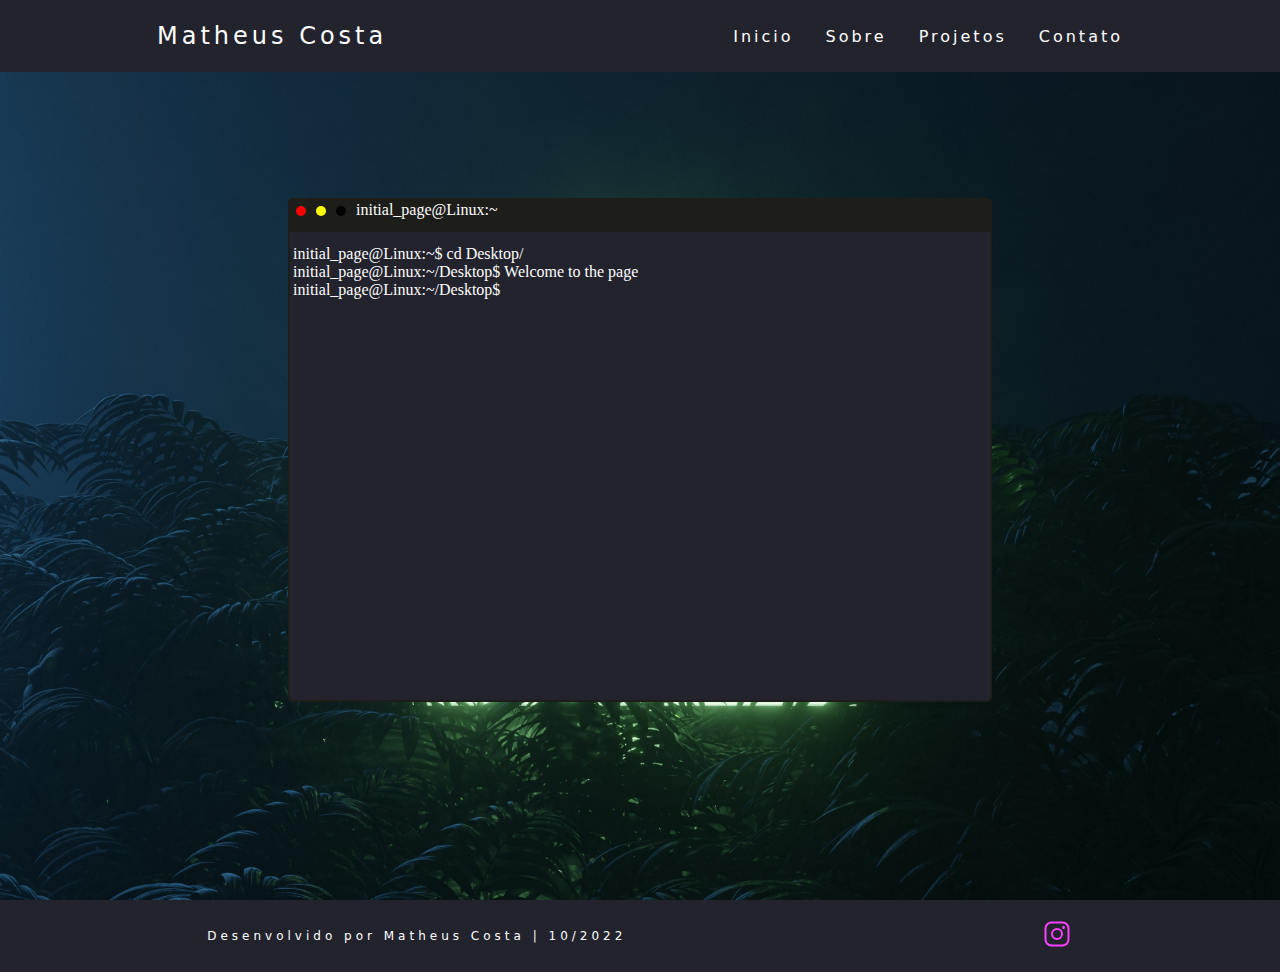
<file: index.html>
<!DOCTYPE html>
<html lang="pt-br">
<head> 
    <meta charset="UTF-8">
    <meta http-equiv="X-UA-Compatible" content="IE=edge">
    <meta name="viewport" content="width=device-width, initial-scale=1.0">
    <title>Menu inicial</title>
    <link rel="stylesheet" href="style.css">
</head>
<body>
    <header>
        <div>
                <div class='terminal'>
                <div class='ribbon'>
                <div class='circle' ><svg><circle cx="10" cy="10" r="5" fill="red" /></svg></div>
                <div class='circle' ><svg><circle cx="10" cy="10" r="5" fill="yellow" /></svg></div>
                <div class='circle' ><svg><circle cx="10" cy="10" r="5" fill="black" /></svg></div>
                <div class='terminal-title' >initial_page@Linux:~</div>
                </div>
                <div class='terminal-content'>initial_page@Linux:~$  cd Desktop/ <br>initial_page@Linux:~/Desktop$ Welcome to the page <br> initial_page@Linux:~/Desktop$ </div>
        </div>
        <nav>
            <a class="logo" href="/">Matheus Costa</a>
            <div class="mobile-menu">
                <div class="line1"></div>
                <div class="line2"></div>
                <div class="line3"></div>
            </div>
            <ul class="nav-list">
                <li>
                    <a href="/">Inicio</a>
                </li>
                <li>
                    <a href="/">Sobre</a>
                </li>
                <li>
                    <a href="/">Projetos</a>
                </li>
                <li><a href="/">Contato</a></li>
            </ul>
        </nav>
    </header>
    <main></main>
    <nav>
    <footer class="footer" href="/">Desenvolvido por Matheus Costa | 10/2022</footer>
    <a
              target="_blank" 
              href="https://www.instagram.com/matheus_costaa7/">
                <svg width="32" height="32" viewBox="0 0 32 32" fill="none" xmlns="http://www.w3.org/2000/svg">
                <path d="M16 21C18.7614 21 21 18.7614 21 16C21 13.2386 18.7614 11 16 11C13.2386 11 11 13.2386 11 16C11 18.7614 13.2386 21 16 21Z" stroke="#FA41FE" stroke-width="2" stroke-miterlimit="10"/>
                <path d="M21.5 4.5H10.5C7.18629 4.5 4.5 7.18629 4.5 10.5V21.5C4.5 24.8137 7.18629 27.5 10.5 27.5H21.5C24.8137 27.5 27.5 24.8137 27.5 21.5V10.5C27.5 7.18629 24.8137 4.5 21.5 4.5Z" stroke="#FA41FE" stroke-width="2" stroke-linecap="round" stroke-linejoin="round"/>
                <path d="M22.5 11C23.3284 11 24 10.3284 24 9.5C24 8.67157 23.3284 8 22.5 8C21.6716 8 21 8.67157 21 9.5C21 10.3284 21.6716 11 22.5 11Z" fill="#FA41FE"/>
                </svg>
    </a>
    </nav>
    <script src="mobile-navbar.js"></script>
    <div></div>
</body>
</html>
</file>
<file: style.css>
* {
    margin: 0;
    padding: 0;
}

a {
    color: #fff;
    text-decoration: none;
    transition: 0.3s;
}

a:hover {
    opacity: 0.7;
}

.logo {
    font-size: 24px;
    text-transformation: uppercase;
    letter-spacing: 4px;
}

nav {
    display: flex;
    justify-content: space-around;
    align-items: center;
    font-family: system-ui,
    -apple-system, Helvetica, Arial,
    sans-serif;
    background: #23232e;
    height: 8vh;
}

main {
    background: url('bgg.jpg') no-repeat
    center center;
    background-size: cover;
    height: 92vh;
}

.nav-list {
    list-style: none;
    display: flex;
}

.nav-list li{
    letter-spacing: 3px;
    margin-left: 32px;
}
.mobile-menu{
    display: none;
    cursor: pointer;
}

.mobile-menu div {
    width: 32px;
    height: 2px;
    background: #fff;
    margin: 8px;
    transition: 0.3s;
}

@media (max-width: 999px){
    body{
        overflow-x: hidden;
    }
    .nav-list {
        position: absolute;
        top: 8vh;
        right: 0;
        width: 50vw;
        height: 92vh;
        background: #23232e;
        flex-direction: column;
        align-items: center;
        justify-content: space-around;
        transform: translateX(100%);
        transition: transform 0.3s ease-in;
    }
    .nav-list li{
        margin-left: 0;
        opacity: 0;
    }
    .mobile-menu{
        display: block;

    }
}
.nav-list.active {
    transform: translateX(0);
}

@keyframes navLinkFade {
    from{
        opacity: 0;
        transform: translateX(50px);
    }
    to{
        opacity: 1;
        transform: translateX(0);
    }
}

.mobile-menu.active .line1 {
    transform: rotate(-45deg) translate(-8px, 8px)
}

.mobile-menu.active .line2 {
    opacity: 0;
}

.mobile-menu.active .line3 {
    transform: rotate(45deg) translate(-5px, -7px)
}
.terminal{
    width:700px;
    height:500px;
    border: 2px solid #1D1E1A;
    border-radius:5px;
    background-color:#23232e;
    position: absolute;     
    margin: auto;
    top: 0; bottom: 0;
    left: 0; right: 0;       
}
.ribbon{
    width:700px;
    height:30px;
    border: 1px solid #1D1E1A;
    border-radius:3px;
    background-color:#1D1E1A;
    align-items: center;
}
.circle{
    float:left;
    width:20px;
}
.terminal-title {
    color:white;
    padding-left:65px;
}
.terminal-content { 
    width:700px;
    color:white;
    padding-left:3px;
    padding-top:0px;
    float:left;
    margin-top:-110px;
}
.footer{
    font-size: 12px;
    text-transformation: uppercase;
    letter-spacing: 4px;
    color: white;
}
</file>
